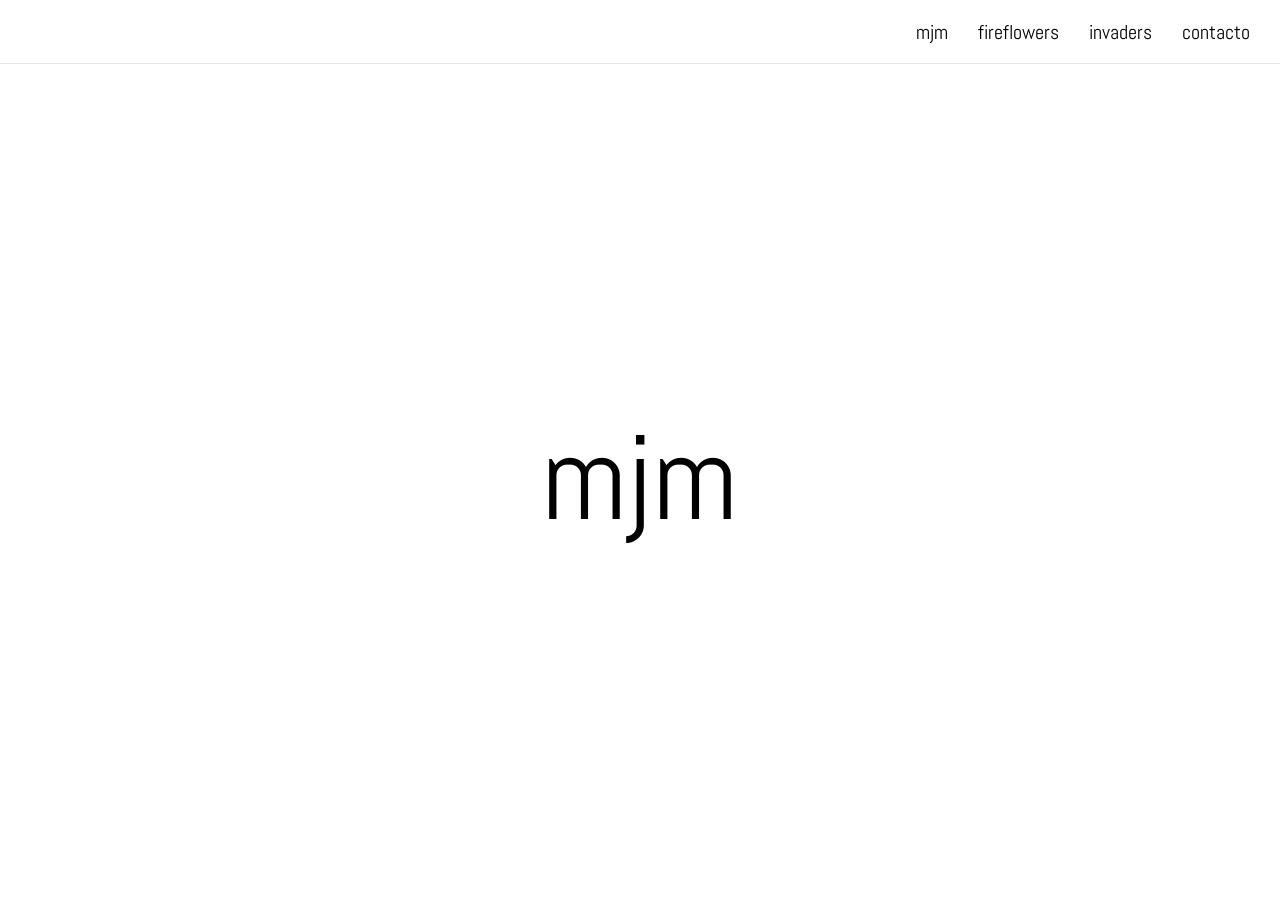
<file: index.html>
<!doctype html>
<html lang="en">

<head>
    <meta charset="UTF-8" />
    <meta name="viewport" content="width=device-width, initial-scale=1.0" />

    <title>mjm</title>

    <link rel="preconnect" href="https://fonts.googleapis.com" />
    <link rel="preconnect" href="https://fonts.gstatic.com" crossorigin />
    <link href="https://fonts.googleapis.com/css2?family=Abel&display=swap" rel="stylesheet" />

    <link rel="stylesheet" href="css/style.css?v=0.3" />
    <script src="js/htmx.min.js"></script> <!-- HTMX -->

</head>

<body>
    <!-- Persistent top navigation -->
    <header class="topbar">
        <button class="menu-toggle" id="menu-toggle" aria-label="Open navigation menu" aria-expanded="false"
            aria-controls="navigation">
            ☰
        </button>

        <nav class="navigation" id="navigation" aria-label="Main navigation">
            <button hx-get="pages/mjm.html" hx-target="#page-content" hx-swap="innerHTML">
                mjm
            </button>

            <button hx-get="pages/fireflowers.html" hx-target="#page-content" hx-swap="innerHTML">
                fireflowers
            </button>

            <button hx-get="pages/invaders.html" hx-target="#page-content" hx-swap="innerHTML">
                invaders
            </button>

            <button hx-get="pages/contacto.html" hx-target="#page-content" hx-swap="innerHTML">
                contacto
            </button>
        </nav>
    </header>

    <!-- HTMX replaces only this section -->
    <main id="page-content">
        <h1>mjm</h1>
    </main>
</body>

<!-- Your existing menu JavaScript -->
<script src="js/script.js?v=0.3"></script>

</html>
</file>
<file: css/style.css>
/* ========================================
   GENERAL
======================================== */

* {
    box-sizing: border-box;
}

body {
    margin: 0;
    min-height: 100vh;

    font-family: "Abel", sans-serif;

    background: #ffffff;
    color: #000000;
}


/* ========================================
   TOPBAR
======================================== */

.topbar {
    position: fixed;
    top: 0;
    left: 0;

    width: 100%;
    height: 64px;

    display: flex;
    align-items: center;
    justify-content: flex-end;

    padding: 0 30px;

    background: #ffffff;
    border-bottom: 1px solid #e5e5e5;

    z-index: 1000;
}


/* ========================================
   NAVIGATION
======================================== */

.navigation {
    display: flex;
    align-items: center;
    gap: 30px;
}

.navigation a,
.navigation button {
    color: #000000;
    text-decoration: none;
    font-family: inherit;
    font-size: 20px;
    font-weight: normal;

    background: none;
    border: none;
    padding: 0;

    cursor: pointer;

    transition: opacity 0.2s ease;
    color: #000000;
    text-decoration: none;

    font-size: 20px;

    transition: opacity 0.2s ease;
}

.navigation a:hover,
.navigation button:hover {
    opacity: 0.5;
}

.navigation a.active,
.navigation button.active {
    box-shadow: 0 4px 3px -3px rgba(0, 0, 0, 0.25);
    border-radius: 5px;
} 


/* ========================================
   MOBILE MENU BUTTON
======================================== */

.menu-toggle {
    display: none;

    border: none;
    background: none;

    color: #000000;
    font-size: 28px;

    cursor: pointer;
}


/* ========================================
   MAIN CONTENT
======================================== */

main {
    width: 100%;
    max-width: 100%;
    min-height: 100vh;

    padding: 84px 20px 30px;

    display: flex;
    flex-direction: column;
    justify-content: center;
    align-items: center;

    box-sizing: border-box;

    overflow-wrap: anywhere;
    overflow-x: hidden;
}

main * {
    max-width: 100%;
    box-sizing: border-box;
}

main img,
main video,
main iframe,
main svg {
    max-width: 100%;
    height: auto;
}

main h1 {
    margin: 0;
    font-size: clamp(60px, 10vw, 120px);
    font-weight: normal;
}

main h2 {
    margin: 0 0 20px;
    font-size: clamp(40px, 10vw, 80px);
    font-weight: normal;
}

main h3 {
    margin: 0 0 16px;
    font-size: clamp(35px, 10vw, 55px);
    font-weight: normal;
}

main h4 {
    margin: 0 0 12px;
    font-size: clamp(24px, 10vw, 42px);
    font-weight: normal;
}

main h5 {
    margin: 0 0 10px;
    font-size: clamp(22px, 10vw, 35px);
    font-weight: normal;
}

main h6 {
    margin: 0 0 8px;
    font-size: clamp(20px, 10vw, 28px);
    font-weight: normal;
}
/* ========================================
        TRANSITIONS
 ========================================*/

#fade-me-in.htmx-added {
  opacity: 0;
}

#fade-me-in {
  opacity: 1;
  transition: opacity 2s ease-out;
}
/* ========================================
   RESPONSIVE - MOBILE
======================================== */

@media (max-width: 768px) {

    /* ------------------------------------
       TOPBAR
    ------------------------------------ */

    .topbar {
        justify-content: flex-start;
        padding: 0 20px;
    }


    /* ------------------------------------
       HAMBURGER BUTTON
    ------------------------------------ */

    .menu-toggle {
        display: block;
    }


    /* ------------------------------------
       NAVIGATION SIDEBAR
    ------------------------------------ */

    .navigation {
        position: fixed;
        top: 64px;
        left: 0;

        width: 75%;
        max-width: 300px;
        height: calc(100vh - 64px);

        display: flex;
        flex-direction: column;
        align-items: flex-start;

        padding: 25px;
        gap: 25px;

        background: #ffffff;

        border-right: 1px solid #e5e5e5;

        /* Subtle shadow */
        box-shadow: 4px 0 12px rgba(0, 0, 0, 0.08);

        /* Hidden outside the viewport */
        transform: translateX(-105%);

        /* Smooth animation */
        transition: transform 0.3s ease;

        z-index: 999;
    }


    /* ------------------------------------
       SIDEBAR OPEN STATE
    ------------------------------------ */

    .navigation.active {
        transform: translateX(0);
    }

}
</file>
